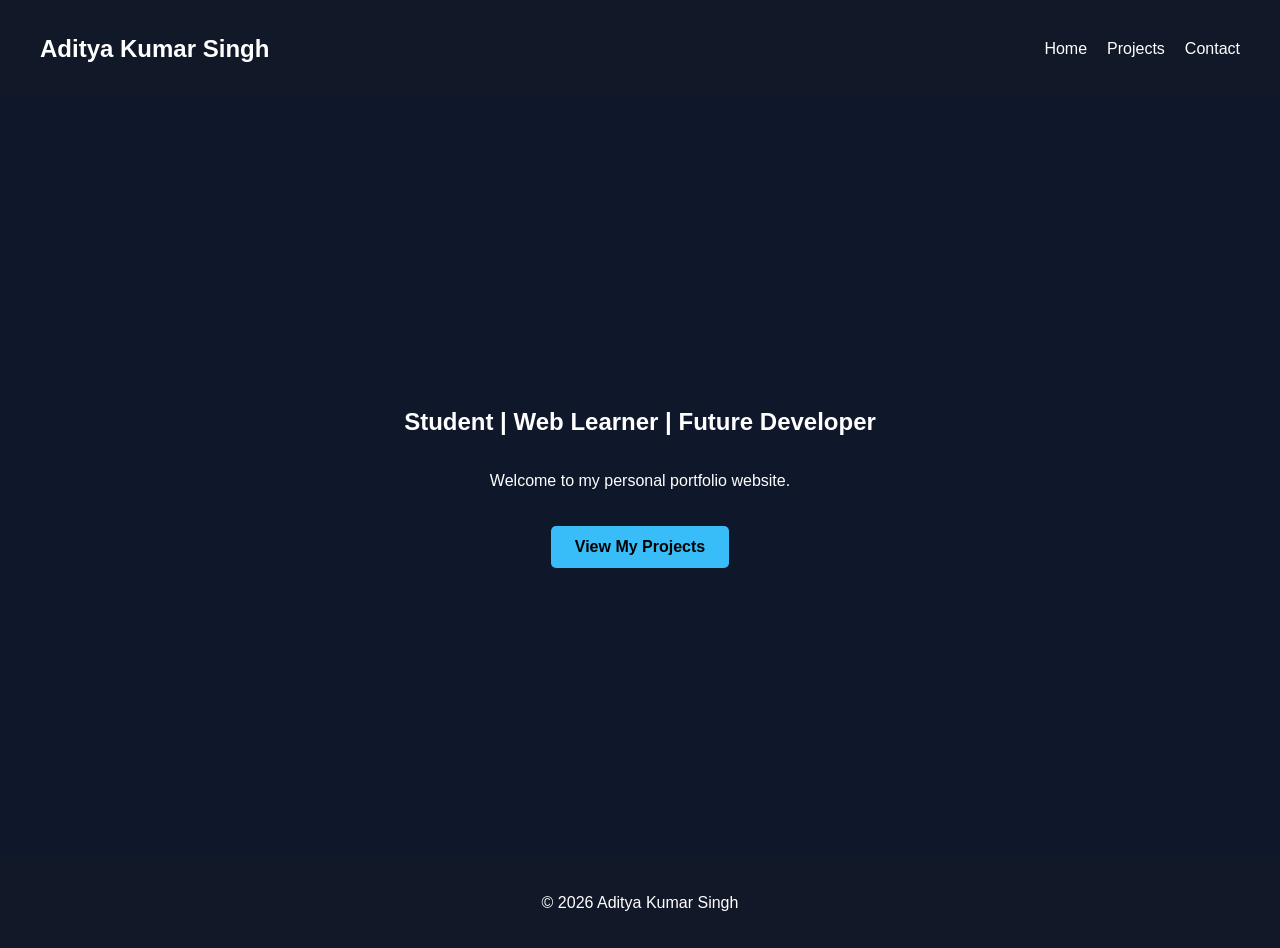
<file: index.html>
<!DOCTYPE html>
<html lang="en">
<head>
    <meta charset="UTF-8">
    <meta name="viewport" content="width=device-width, initial-scale=1.0">
    <title>Aditya Kumar Singh | Portfolio</title>
    <link rel="stylesheet" href="style.css">
</head>
<body>

<header>
    <nav>
        <h1>Aditya Kumar Singh</h1>
        <ul>
            <li><a href="index.html">Home</a></li>
            <li><a href="projects.html">Projects</a></li>
            <li><a href="contact.html">Contact</a></li>
        </ul>
    </nav>
</header>

<section class="hero">
    <h2>Student | Web Learner | Future Developer</h2>
    <p>
        Welcome to my personal portfolio website.
    </p>

    <a href="projects.html" class="btn">View My Projects</a>
</section>

<footer>
    <p>© 2026 Aditya Kumar Singh</p>
</footer>

</body>
</html>
</file>
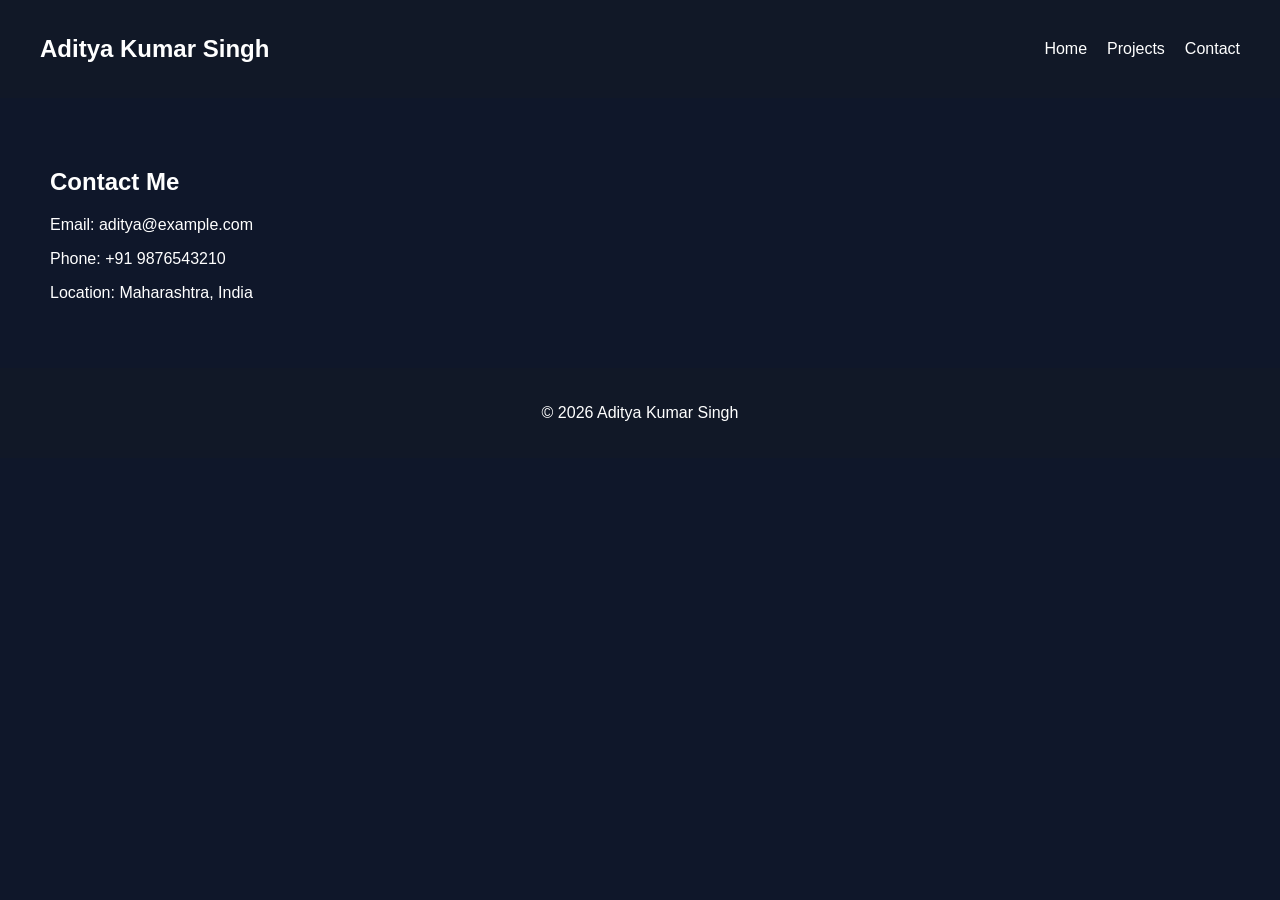
<file: contact.html>
<!DOCTYPE html>
<html lang="en">
<head>
    <meta charset="UTF-8">
    <meta name="viewport" content="width=device-width, initial-scale=1.0">
    <title>Contact</title>
    <link rel="stylesheet" href="style.css">
</head>
<body>

<header>
    <nav>
        <h1>Aditya Kumar Singh</h1>
        <ul>
            <li><a href="index.html">Home</a></li>
            <li><a href="projects.html">Projects</a></li>
            <li><a href="contact.html">Contact</a></li>
        </ul>
    </nav>
</header>

<section class="content">
    <h2>Contact Me</h2>

    <p>Email: aditya@example.com</p>
    <p>Phone: +91 9876543210</p>
    <p>Location: Maharashtra, India</p>
</section>

<footer>
    <p>© 2026 Aditya Kumar Singh</p>
</footer>

</body>
</html>
</file>
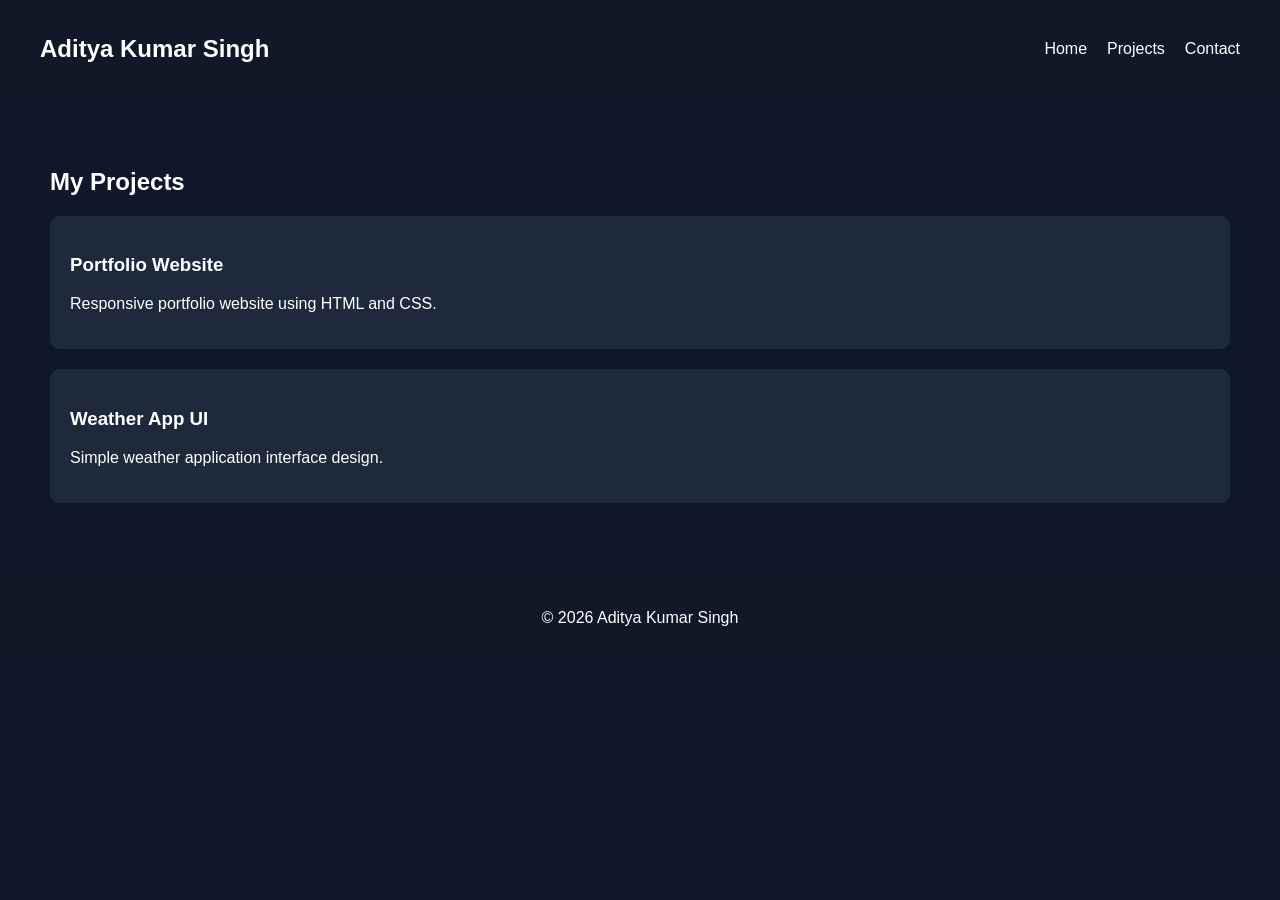
<file: projects.html>
<!DOCTYPE html>
<html lang="en">
<head>
    <meta charset="UTF-8">
    <meta name="viewport" content="width=device-width, initial-scale=1.0">
    <title>Projects</title>
    <link rel="stylesheet" href="style.css">
</head>
<body>

<header>
    <nav>
        <h1>Aditya Kumar Singh</h1>
        <ul>
            <li><a href="index.html">Home</a></li>
            <li><a href="projects.html">Projects</a></li>
            <li><a href="contact.html">Contact</a></li>
        </ul>
    </nav>
</header>

<section class="content">
    <h2>My Projects</h2>

    <div class="card">
        <h3>Portfolio Website</h3>
        <p>Responsive portfolio website using HTML and CSS.</p>
    </div>

    <div class="card">
        <h3>Weather App UI</h3>
        <p>Simple weather application interface design.</p>
    </div>
</section>

<footer>
    <p>© 2026 Aditya Kumar Singh</p>
</footer>

</body>
</html>
</file>
<file: style.css>
body {
    margin: 0;
    font-family: Arial, sans-serif;
    background-color: #0f172a;
    color: white;
}

header {
    background-color: #111827;
    padding: 15px 40px;
}

nav {
    display: flex;
    justify-content: space-between;
    align-items: center;
}

nav ul {
    display: flex;
    list-style: none;
    gap: 20px;
}

nav ul li a {
    color: white;
    text-decoration: none;
}

.hero {
    height: 80vh;
    display: flex;
    flex-direction: column;
    justify-content: center;
    align-items: center;
    text-align: center;
    padding: 20px;
}

.btn {
    margin-top: 20px;
    padding: 12px 24px;
    background-color: #38bdf8;
    color: black;
    text-decoration: none;
    border-radius: 5px;
    font-weight: bold;
}

.content {
    padding: 50px;
}

.card {
    background-color: #1e293b;
    padding: 20px;
    margin-bottom: 20px;
    border-radius: 10px;
}

footer {
    text-align: center;
    padding: 20px;
    background-color: #111827;
}
</file>
